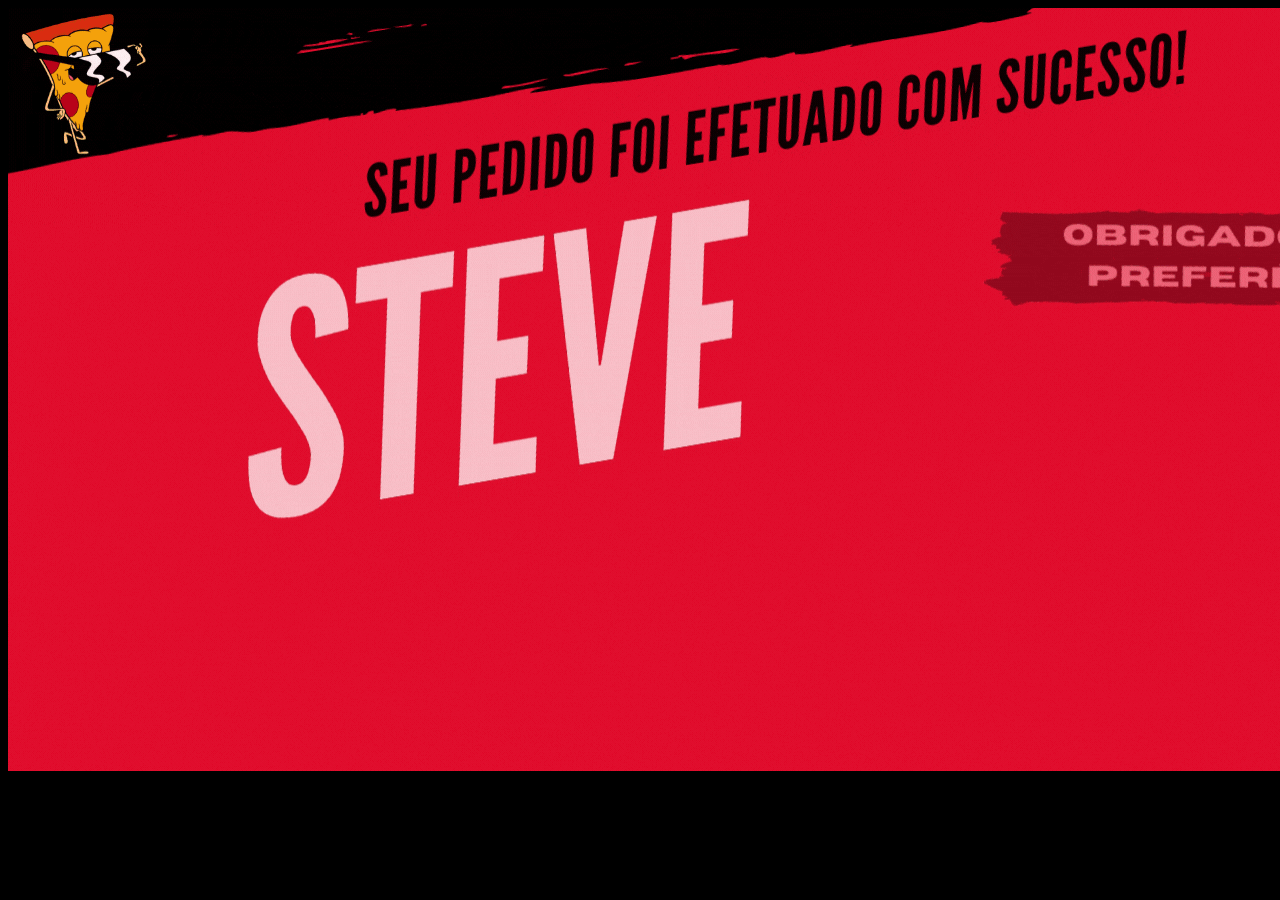
<file: thx.html>
<!DOCTYPE html>
<html lang="en">
<head>
    <meta charset="UTF-8">
    <meta http-equiv="X-UA-Compatible" content="IE=edge">
    <meta name="viewport" content="width=device-width, initial-scale=1.0">
    <title>Obrigado!</title>
    <link rel="stylesheet" type="text/css" href="thx.css" media="screen" />
    <link rel="icon" type="image/png" sizes="16x16" href="Pizza_Steve.png">
</head>
<body>
    <div class="inputBox">
        
        
        
        <img src="SEU PEDIDO FOI EFETUADO COM SUCESSO!.gif" width="1527" height="763">
        
        

       
    </div>
    

    
</body>
</html>
</file>
<file: thx.css>
body{
    font-family: Arial, Helvetica, sans-serif;
    background: black; 
}

.box {
   background-position: center;
}
</file>
